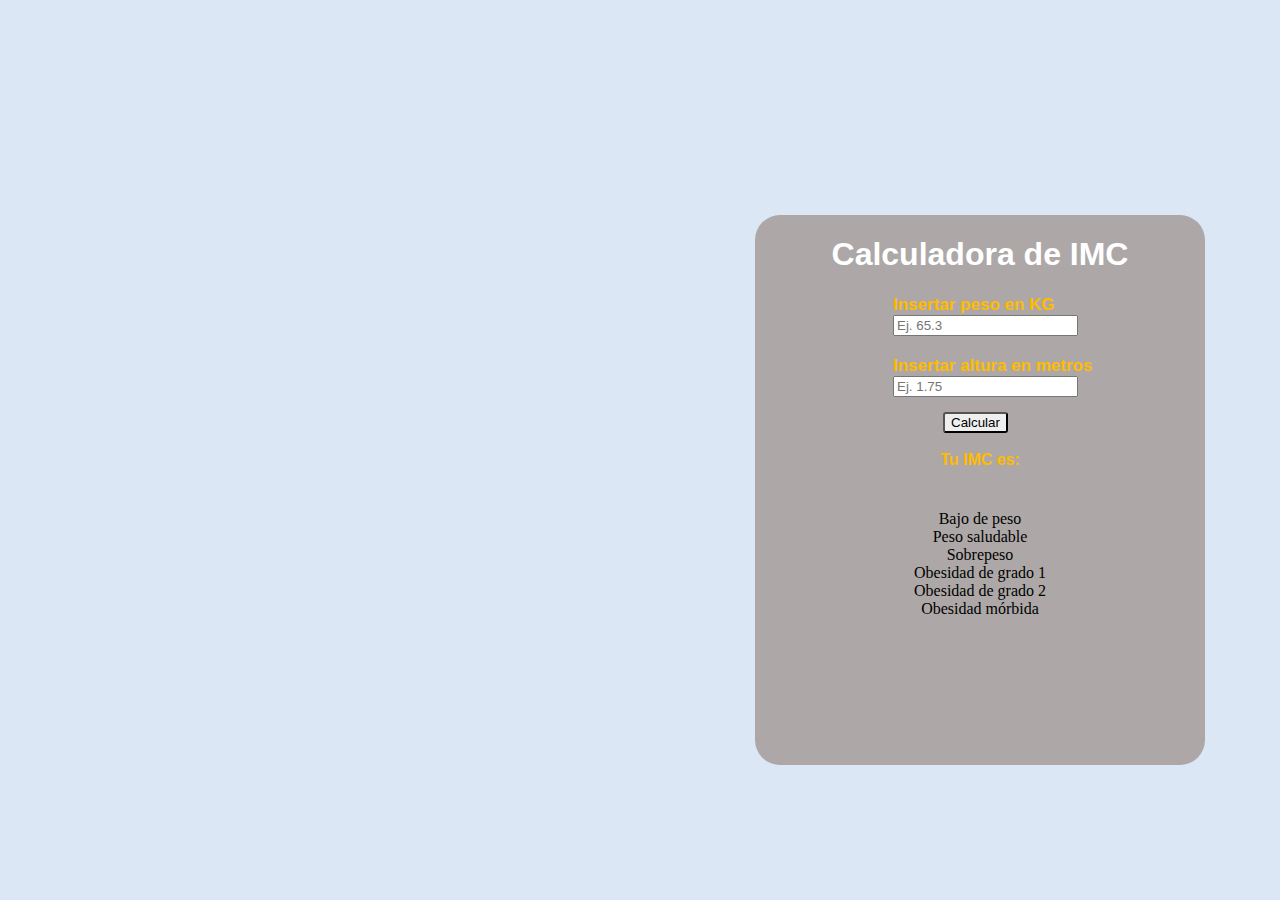
<file: calc.html>
<!DOCTYPE html>
<html lang="en">
<link type="text/css" rel="stylesheet" href="calc.css">
<script src= imc.js></script>
<head>
    <meta charset="UTF-8">
    <meta http-equiv="X-UA-Compatible" content="IE=edge">
    <meta name="viewport" content="width=device-width, initial-scale=1.0">
    <title>Calculadora de IMC</title>
</head>
<body>
    <div class="calculadora">
        <h1> Calculadora de IMC</h1>
        <div class="form">
            <label for="">Insertar peso en KG</label><br>
            <input type="text" id="Peso" placeholder="Ej. 65.3"><br><br>
            <label for="">Insertar altura en metros</label><br>
            <input type="text" id="Alt" placeholder="Ej. 1.75"><br>
            <input type="submit" value="Calcular" class="calcular" onclick="calcular()"><br>
        </div><br>

    <div class = "imcText">Tu IMC es:</div>
        <p id = "resultado"></p>
        <div class="clasificacion">
            <div id = "bajodepeso">Bajo de peso</div>
            <div id = "pesosaludable">Peso saludable</div>
            <div id = "Sobrepeso">Sobrepeso</div>
            <div id = "Obesidaddegrado1">Obesidad de grado 1</div>
            <div id = "Obesidaddegrado2">Obesidad de grado 2</div>
            <div id = "Obesidadmorbida">Obesidad mórbida</div>
        </div>
    </div>    
</body>
</html>
</file>
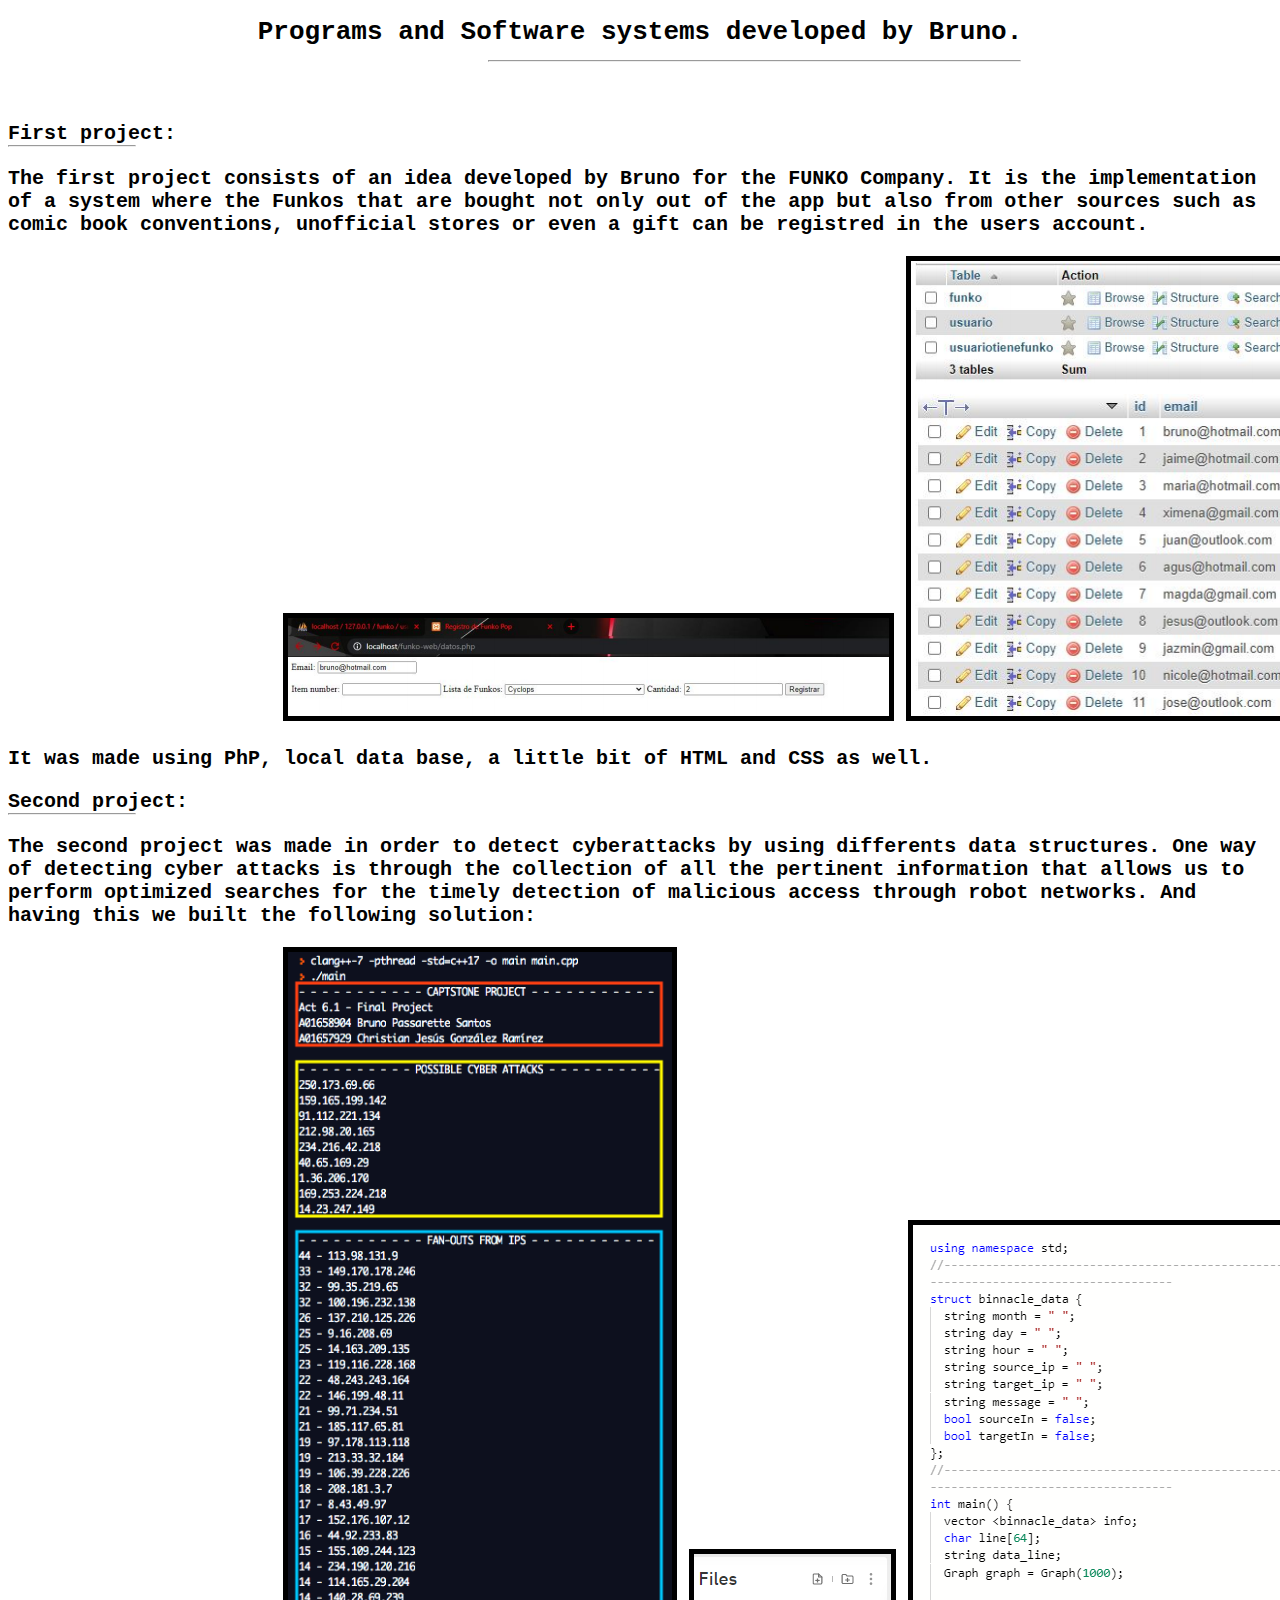
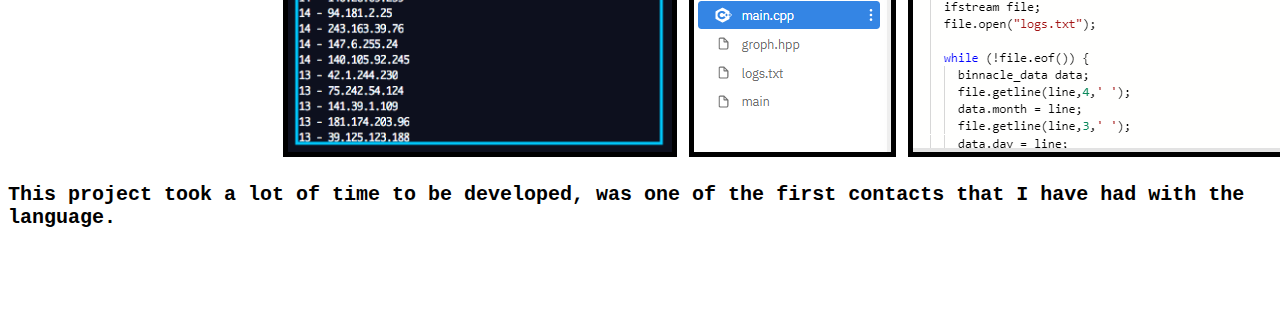
<file: projects.html>
<!DOCTYPE html>
<html lang="en">
<head>
    <link href="projects.css" rel="stylesheet">
    <meta charset="UTF-8">
    <meta http-equiv="X-UA-Compatible" content="IE=edge">
    <meta name="viewport" content="width=device-width, initial-scale=1.0">
    <title>Bruno's Projects</title>
</head>
<body>
    <header>
        <h1>Programs and Software systems developed by Bruno.</h1>
        <hr style="width:42%;text-align:right;margin-left:480px;margin-top: -5px;">
        <br>
        <br>
        <h2>First project:
           <hr style="width:10%;text-align:right;margin-left:0px;margin-top: 0px;">
            <p>The first project consists of an idea developed by Bruno for the FUNKO Company. It is the implementation of a system where the Funkos that are bought not only out of the app but also from other sources such as comic book conventions, unofficial stores or even a gift can be registred in the users account.</p>
            <div class="funko">
                <img src="funko1.png">
                <img src="funko2.png">
            </div>
            <p>It was made using PhP, local data base, a little bit of HTML and CSS as well.</p>
        </h2>
        <h3>Second project:
            <hr style="width:10%;text-align:right;margin-left:0px;margin-top: 0px;">
            <p>The second project was made in order to detect cyberattacks by using differents data structures. One way of detecting cyber attacks is through the collection of all the pertinent information that allows us to perform optimized searches for the timely detection of malicious access through robot networks. And having this we built the following solution:
                <div class="cyber">
                <img src="test.png">
                <img src="cyber1.png">
                <img src="cyber2.png">
            </div>
            <p>This project took a lot of time to be developed, was one of the first contacts that I have had with the language.</p>
        </h3>
    
        <h4> <a href="site.html">My CV</a> </h4>

    </header>
</body>
</html>
</file>
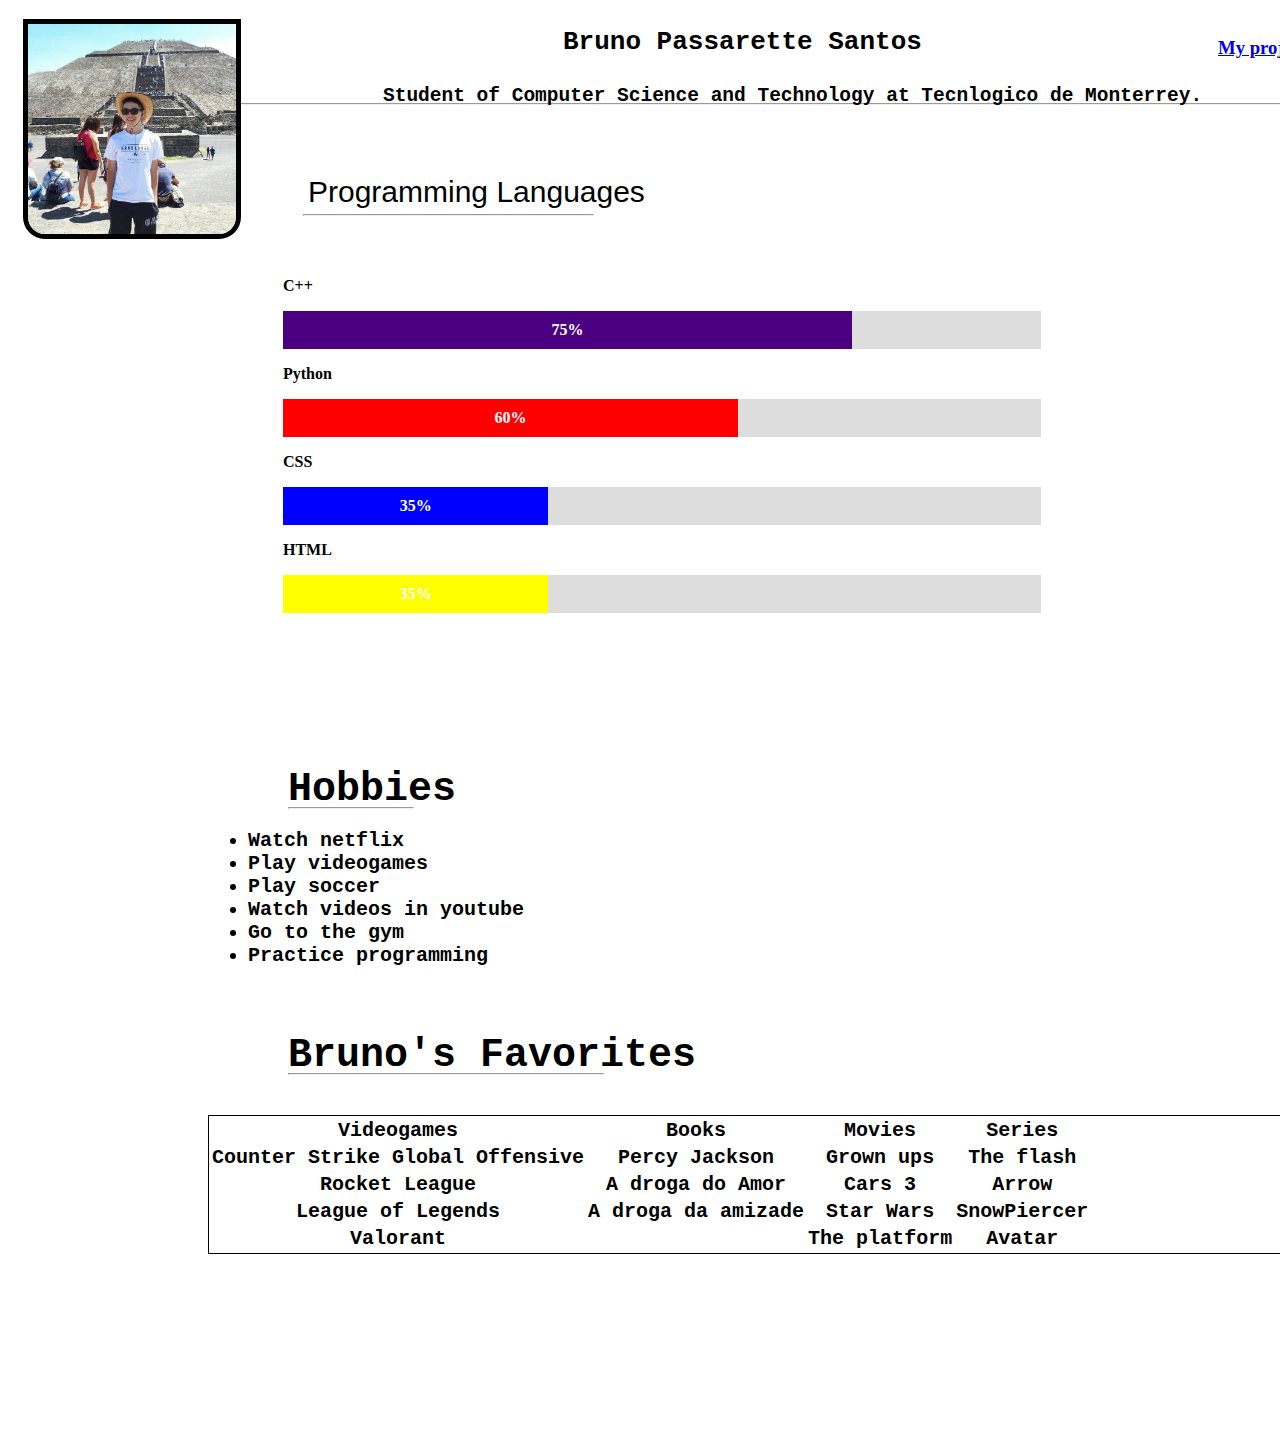
<file: site.html>
<!DOCTYPE html>
<html lang="en">
<head>
    <link href="site.css" rel="stylesheet">
    <meta charset="UTF-8">
    <meta http-equiv="X-UA-Compatible" content="IE=edge">
    <meta name="viewport" content="width=device-width, initial-scale=1.0">
    <title>CV Bruno Passarette Santos</title>
</head>
<body>
    <header>
        <h1>  Bruno Passarette Santos    </h1>
        <h2>  Student of Computer Science and Technology at Tecnlogico de Monterrey.    </h2>
        <hr style="width:100%;text-align:right;margin-left:50px">
        <p>  Programming Languages</p>
        <div>
            <hr style="width:23%;text-align:right;margin-left:295px;margin-top: 45px;">
        </div>
    </header>
    <div>
        <img src="broba.jpg">
    </div>

    <h3> <a href="projects.html">My projects</a> </h3>

    <p><b>C++</p>
    <div class="container">
    <div class="skills cpp">75%</div>
    </div>

    <p>Python</p>
    <div class="container">
    <div class="skills py">60%</div>
    </div>

    <p>CSS</p>
    <div class="container">
    <div class="skills html">35%</div>
    </div>

    <p>HTML</p>
    <div class="container">
    <div class="skills css">35%</div>
    </div></b>

    <h4>
        Hobbies
        <hr style="width:10%;text-align:right;margin-left:0px;margin-top: -5px;">
        <div>
            <ul style="list-style-type:disc">
                <li>Watch netflix</li>
                <li>Play videogames</li>
                <li>Play soccer</li>
                <li>Watch videos in youtube</li>
                <li>Go to the gym</li>
                <li>Practice programming</li>
              </ul>
        </div>
    </h4>

    <h5>
        Bruno's Favorites
        <hr style="width:25%;text-align:right;margin-left:0px;margin-top: -5px;">
        <div class="favoritesTable">
            <table>
              <tr>
                <th>Videogames</th>
                <th>Books</th>
                <th>Movies</th>
                <th>Series</th>
              </tr>
              <tr>
                <th>Counter Strike Global Offensive</th>
                <th>Percy Jackson</th>
                <th>Grown ups</th>
                <th>The flash</th>
              </tr>
              <tr>
                <th>Rocket League</th>
                <th>A droga do Amor</th>
                <th>Cars 3</th>
                <th>Arrow</th>
              </tr>
              <tr>
                <th>League of Legends</th>
                <th>A droga da amizade</th>
                <th>Star Wars</th>
                <th>SnowPiercer</th>
              </tr>
              <tr>
                <th>Valorant</th>
                <th></th>
                <th>The platform</th>
                <th>Avatar</th>
              </tr>
            </table>
          </div>
        
    </h5>

</body>
<footer>

</footer>
</html>
</file>
<file: calc.css>
body {
    background-color:rgb(219, 231, 245) ;
    font-family: -apple-system, BlinkMacSystemFont, 'Segoe UI', Roboto, Oxygen, Ubuntu, Cantarell, 'Open Sans', 'Helvetica Neue', sans-serif  ;
}

.calculadora {
    width: 450px;
    height:550px;
    background-color: rgb(173, 168, 167);
    position: absolute;
    top: 215px;
    left: 755px;
    border-radius: 25px;
}

.calculadora h1 {
    color: rgb(255, 255, 255);
    text-align: center;
}

.form {
    font-weight: bold;
    font-size: 17px;
    position: relative;
    left: 138px;
    color: rgb(255, 187, 0);
}
.calcular{
    position: relative;
    margin-left: 50px;
    margin-top: 15px;
    border-radius: 3px ;
}

.imcText {
    font-weight: bold;
    color:rgb(255, 187, 0);
    position: relative;
    text-align: center;
}

.clasificacion {
    font-family: cursive;
    text-align: center;
    position: relative;
    top: 25px;
}

.destaque {
    color:rgb(255, 208, 0);
}

#resultado {
    font-weight: bold;
    color: rgb(255, 187, 0);
    text-align: center;
}
</file>
<file: projects.css>
h2{
    font-size: 30px;
}
body header h1 {
    font-size: px;
    font-family: monospace;
}
body header h2 {
    font-size: 20px;
    font-family: monospace;
}
body header h3 {
    font-size: 20px;
    font-family: monospace;
}
p {
    font-family: monospace;
}
h1{
    text-align: center;
}

img{
    max-width:  800px;
    max-height: 800px;
    border: 5px solid black;
    position:relative;left:275px;

}

body h4 {
    font-size: 20px;
    position:relative; left: 1380px;
    position:relative; top: -1780px;
    text-decoration-style: none;}
</file>
<file: site.css>
img {
    max-width:  220px;
    max-height: 220px;
    position: relative; left: 15px;
    position: relative; top: -205px;
    
    border-bottom-left-radius: 10%;
    border-bottom-right-radius: 10%;
    border: 5px solid black;
    
    }

body header h1 {
    position: relative; left: 555px;
    position: relative; top: 10px;
    font-family: monospace;
}

body header h2 {
    position: relative; left: 375px;
    position: relative; top: 20px;
    font-family: monospace;

}

body header p {
    font-size: 30px;
    font-family: Arial;
    position: relative; left: 300px;
    position: relative; top: 40px;
}

body p {
    position: relative; left:275px;
    position: relative; top:-230px;
}

body h3 {
    position:relative; left: 1210px;
    position:relative; top: -430px;
    text-decoration-style: none;
}

* {box-sizing: border-box;}

.container {
  width: 60%;
  background-color: #ddd; 
  position: relative; left: 275px;
  position: relative; top: -230px;
}

.skills {
  text-align: center;
  padding-top: 10px;
  padding-bottom: 10px; 
  color: white; 
}

.cpp {width: 75%; background-color:indigo;}
.py {width: 60%; background-color:red;} 
.html {width: 35%; background-color: blue;}
.css {width: 35%; background-color: yellow;}


body h4 {
    font-family: monospace;
    font-size: 40px;
    position: relative; left: 280px;
    position: relative; top: -130px;
}

body h4 div {
    font-size: 20px;
    position:relative; left: -80px;
}

body h5 {
    font-family: monospace;
    font-size: 40px;
    position: relative; left: 280px;
    position: relative; top: -130px;
}

body h5 div {
    text-align: center;
    border: 1px solid black;
    position:relative; left: -80px;
    position:relative; top: 20px;
    font-size: 20px;
}
</file>
